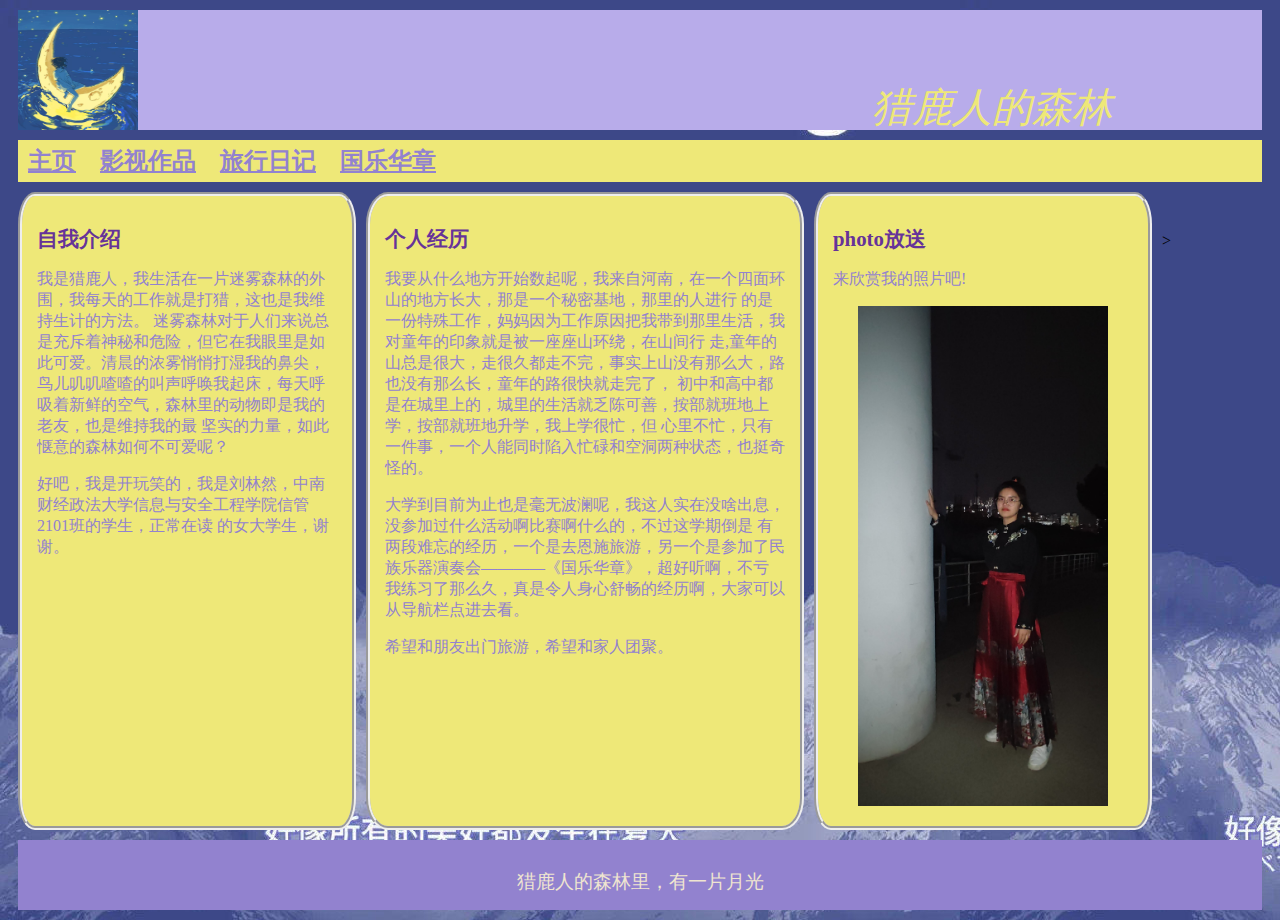
<file: index.html>
<!DOCTYPE html>
<html lang="en">
<head>
    <meta charset="UTF-8">
    <meta http-equiv="X-UA-Compatible" content="IE=edge">
    <meta name="viewport" content="width=device-width, initial-scale=1.0">
    <title>llr的网页</title>
    <link rel="stylesheet" href="./css/index.css">
</head>
<body>
    <!-- header html5新元素，页眉或区块的首部 -->
    <header class="top">
        <img id="logo"
           src="./images/logo.jpg" alt="logo">
        <div id="title">
            <p>猎鹿人的森林</p>
        </div>
    </header>

    <!-- 导航区 -->
    <!-- nav html5中的新元素，导航栏 -->
    <nav>
        <ul>
            <li><a href="index.html">主页</a></li>
            <li><a href="movie.html">影视作品</a></li>
            <li><a href="journey.html">旅行日记</a></li>
            <li><a href="consert.html">国乐华章</a></li>
        </ul>
    </nav>

    <!-- 分栏 -->
    <!-- 用块元素来分栏 -->
    <div id="tableContainer">
        <div id="tableRow">

    <!-- section 新元素，区块，一组相关内容，通常包含一个首部（header）
        和/或一个底部（footer） -->
    <section id="selfintro">
        <!-- article 新，表示页面中一个独立的组成部分 -->
        <article> 
            <header>
                <h1>自我介绍</h1>
            </header>
            <p>
                我是猎鹿人，我生活在一片迷雾森林的外围，我每天的工作就是打猎，这也是我维持生计的方法。
                迷雾森林对于人们来说总是充斥着神秘和危险，但它在我眼里是如此可爱。清晨的浓雾悄悄打湿我的鼻尖，
                鸟儿叽叽喳喳的叫声呼唤我起床，每天呼吸着新鲜的空气，森林里的动物即是我的老友，也是维持我的最
                坚实的力量，如此惬意的森林如何不可爱呢？
            </p>
            <p>
                好吧，我是开玩笑的，我是刘林然，中南财经政法大学信息与安全工程学院信管2101班的学生，正常在读
                的女大学生，谢谢。
            </p>
        </article>
    </section>
    
    <section id="experience">
        <article>
            <header>
                <h1>个人经历</h1>
            </header>
            <p>
                我要从什么地方开始数起呢，我来自河南，在一个四面环山的地方长大，那是一个秘密基地，那里的人进行
                的是一份特殊工作，妈妈因为工作原因把我带到那里生活，我对童年的印象就是被一座座山环绕，在山间行
                走,童年的山总是很大，走很久都走不完，事实上山没有那么大，路也没有那么长，童年的路很快就走完了，
                初中和高中都是在城里上的，城里的生活就乏陈可善，按部就班地上学，按部就班地升学，我上学很忙，但
                心里不忙，只有一件事，一个人能同时陷入忙碌和空洞两种状态，也挺奇怪的。
            </p>
            <p>
                大学到目前为止也是毫无波澜呢，我这人实在没啥出息，没参加过什么活动啊比赛啊什么的，不过这学期倒是
                有两段难忘的经历，一个是去恩施旅游，另一个是参加了民族乐器演奏会————《国乐华章》，超好听啊，不亏
                我练习了那么久，真是令人身心舒畅的经历啊，大家可以从导航栏点进去看。
            </p>
            <p>
                希望和朋友出门旅游，希望和家人团聚。
            </p>
        </article>
    </section>

    <!-- aside 新元素，主内容区旁边的内容，例如：边栏区、插图、广告区 -->
    <aside id="photo">
        <article>
            <header>
                <h1>photo放送</h1>
            </header>
            <p>
                来欣赏我的照片吧!
            </p>
            <img id="myphoto" 
                 src="./images/selfphoto1.jpg" alt="我的照片">
        </article>
    </aside>>

        </div>
    </div>

    <!-- 页脚区 -->
    <!-- footer 新，页脚或区块的底部 -->
    <footer>
        <p>猎鹿人的森林里，有一片月光</p>
    </footer>
</body>
</html>
</file>
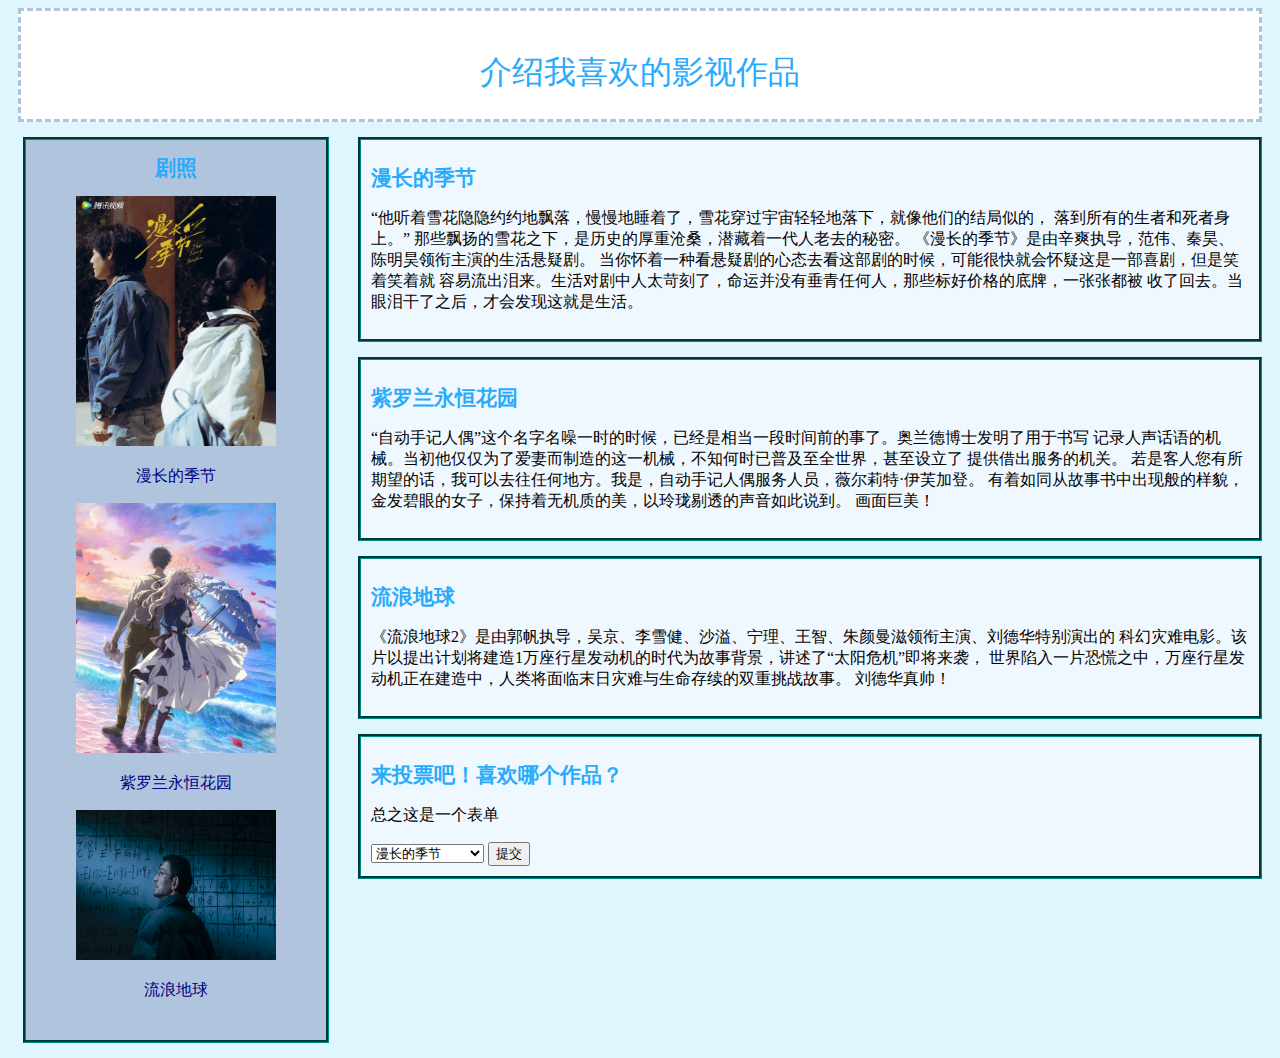
<file: movie.html>
<!DOCTYPE html>
<html lang="en">
<head>
    <meta charset="UTF-8">
    <meta http-equiv="X-UA-Compatible" content="IE=edge">
    <meta name="viewport" content="width=device-width, initial-scale=1.0">
    <title>影视作品</title>
    <link rel="stylesheet" href="./css/movie.css">
</head>

<body>
    <!-- 页眉 -->
    <header class="header">
    <p>介绍我喜欢的影视作品</p>
    </header>

    <!-- 使用盒模型，把所有剧照都放在一个块元素中，放在页面的左侧，形成一个边栏区 -->
    <div id="moviephoto">
        <h1>剧照</h1>
        <img id="longtime" src="./images/longtime.jpg" alt="漫长的季节">
        <p>漫长的季节</p>
        <img id="violet" src="./images/violet.jpeg" alt="紫罗兰永恒花园">
        <p>紫罗兰永恒花园</p>
        <img id="wander" src="./images/wander.png" alt="流浪地球">
        <p>流浪地球</p>
    </div>

    <!-- 把三段介绍分别放在三个块元素中，使用同样的样式，方便设置内容的位置以及统一格式 -->
    <div class="intro">
        <h1>漫长的季节</h1>
        <p>“他听着雪花隐隐约约地飘落，慢慢地睡着了，雪花穿过宇宙轻轻地落下，就像他们的结局似的，
            落到所有的生者和死者身上。” 那些飘扬的雪花之下，是历史的厚重沧桑，潜藏着一代人老去的秘密。
            《漫长的季节》是由辛爽执导，范伟、秦昊、陈明昊领衔主演的生活悬疑剧。
            当你怀着一种看悬疑剧的心态去看这部剧的时候，可能很快就会怀疑这是一部喜剧，但是笑着笑着就
            容易流出泪来。生活对剧中人太苛刻了，命运并没有垂青任何人，那些标好价格的底牌，一张张都被
            收了回去。当眼泪干了之后，才会发现这就是生活。</p>
    </div>

    <div class="intro">
        <h1>紫罗兰永恒花园</h1>
        <p>“自动手记人偶”这个名字名噪一时的时候，已经是相当一段时间前的事了。奥兰德博士发明了用于书写
            记录人声话语的机械。当初他仅仅为了爱妻而制造的这一机械，不知何时已普及至全世界，甚至设立了
            提供借出服务的机关。
            若是客人您有所期望的话，我可以去往任何地方。我是，自动手记人偶服务人员，薇尔莉特·伊芙加登。
            有着如同从故事书中出现般的样貌，金发碧眼的女子，保持着无机质的美，以玲珑剔透的声音如此说到。
            画面巨美！</p>
    </div>

    <div class="intro">
        <h1>流浪地球</h1>
        <p>《流浪地球2》是由郭帆执导，吴京、李雪健、沙溢、宁理、王智、朱颜曼滋领衔主演、刘德华特别演出的
            科幻灾难电影。该片以提出计划将建造1万座行星发动机的时代为故事背景，讲述了“太阳危机”即将来袭，
            世界陷入一片恐慌之中，万座行星发动机正在建造中，人类将面临末日灾难与生命存续的双重挑战故事。
            刘德华真帅！</p>
    </div>

    <!-- 使用form和select元素构造一个简单的可交互表单 -->
    <div class="intro">
        <h1>来投票吧！喜欢哪个作品？</h1>
        <p>总之这是一个表单</p>
        <form action="./response.html" method="post">
        <select name="vote">
            <option value="longtime">漫长的季节</option>
            <option value="violet">紫罗兰永恒花园</option>
            <option value="wander">流浪地球</option>
          </select>
          <input type="submit" value="提交">
        </form>
    </div>
</body>
</html>
</file>
<file: css/index.css>
body{
    font-size: 16px;
    background: url(../images/background.jpeg) repeat;
}

/*页眉区*/
header.top {
    background-color:#b8acea;
    margin: 10px 10px 0px 10px;
    height: 120px;
}
header.top img#logo{
    width:  120px;
    height: 120px
}
header.top div#title{
    margin: 30px 150px 0px 0px;
    float: right;
    font-family:STXinwei,'Segoe UI', Tahoma, Geneva, Verdana;
    font-size: 250%;
    font-style: italic;
    color:rgb(238, 232, 120);
}


/*导航区*/
nav {
    background-color: rgb(238, 232, 120);
	margin: 10px 10px 0px 10px;
}
nav ul {
	margin: 0px;
	list-style-type: none;
	padding: 5px 0px 5px 0px;
}
nav ul li {
	display: inline;
	padding: 5px 10px 5px 10px;
}
nav ul li a:link, nav ul li a:visited {
	color:#9282cf;
	border-bottom: none;
	font-weight:bold;
    font-size: 150%;
}
nav ul li.selected {
	background-color: #e78e29;
}

/*分栏*/
/*设置分栏的块元素的样式为table*/
div#tableContainer {
	display: table;
	border-spacing: 10px;
}

div#tableRow {
	display: table-row;
}

/*设置每一栏的样式为table-cell*/
/*自我介绍*/
section#selfintro{
    display: table-cell;
    width: 300px;
    height: 600px;
    padding: 15px;
}

/*个人经历*/
section#experience{
    display: table-cell;
    width: 400px;
    height: 600px;
    padding: 15px;
}

/*我的照片*/
aside#photo{
    display: table-cell;
    width: 300px;
    height: 600px;
    padding: 15px;
}
img#myphoto{
    margin-left: 25px;
    width: 250px;
    height: 500px;
}

/*内容的字体边框设置*/
section#selfintro,section#experience,aside#photo{
    background-color: rgb(238, 232, 120);
    border-style:groove;
    border-width: 4px;
    border-radius: 5%;    /*圆角*/

    font-size: medium;
    color: #9282cf;
    vertical-align: auto;
}

h1{
    font-size: 130%;
    color: rebeccapurple;
}

/*页脚*/
footer {
    background-color: #9282cf;
    color:            #efe5d0;
    text-align:       center;
    padding:          10px;
    margin:  0px 10px 10px 10px;
    height:           50px;
    font-size:        120%;
    font-family: STXinwei,'Segoe UI', Tahoma, Geneva, Verdana;
  }
</file>
<file: css/movie.css>
body{
    font-size: 16px;
    background-color: rgb(224, 246, 255);
}

header {
    background-color:white;
    margin: 0px 10px 0px 10px;
    padding-top: 8px;
    height: 100px;

    text-align: center;
    font-size: 200%;
    color:rgb(40, 171, 252);
    font-family: STXinwei,'Segoe UI', Tahoma, Geneva, Verdana;

    border: dashed lightsteelblue;
    border-width: 3px;
}

/*边栏区*/
div#moviephoto{
    float:  left;
    margin: 15px 15px 15px 15px;
    width:  300px;
    height: 900px;

    text-align: center;
    font-size: medium;
    color: navy;

    background-color: lightsteelblue;
    border-color: darkcyan;
    border-width: 3px;
    border-style: groove;
}

/*剧情介绍的样式，所有剧情介绍使用同一样式*/
.intro{
    margin: 15px 10px 10px 350px;
    padding: 10px;
    background-color: aliceblue;
    border-color: darkcyan;
    border-width: 3px;
    border-style: groove;
}

/*设置所有标题的样式*/
h1{
    font-size: 130%;
    font-weight: bolder;
    color: rgb(40, 171, 252);
}

/*设置图片大小*/
img#longtime,img#violet{
    width:  200px;
    height: 250px;
}
img#wander{
    width:  200px;
    height: 150px;
}
</file>
